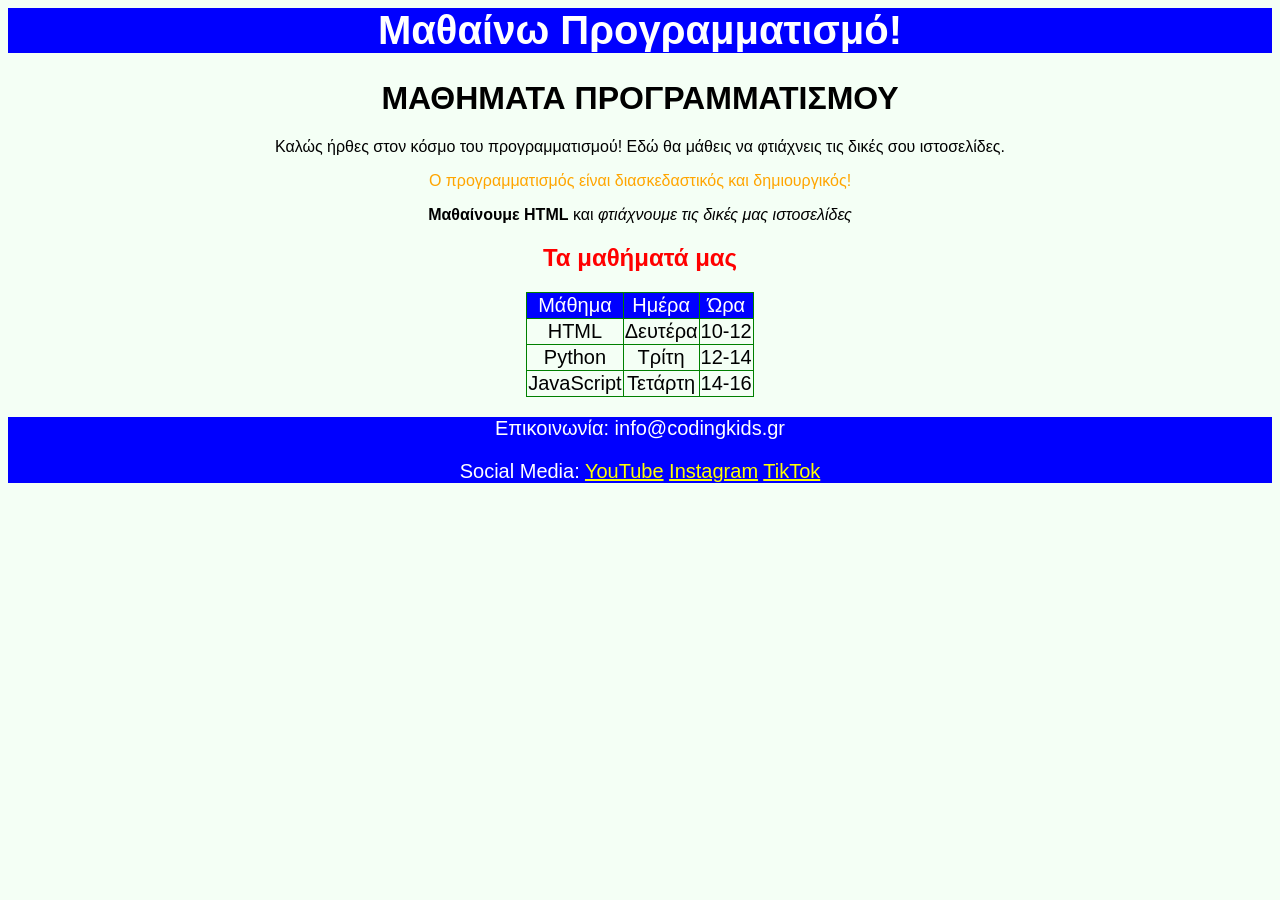
<file: idex.html>
<html>
    
    <title> MY FIRST CODE </title>
    
    <body style="font-family: sans-serif;background-color:#f4fff5">

        <header style="background-color:blue; color:white; text-align:center; font-size:20px;">
            <h1>Μαθαίνω Προγραμματισμό!</h1>
        </header>

        <main style="text-align:center;">

            <h1>ΜΑΘΗΜΑΤΑ ΠΡΟΓΡΑΜΜΑΤΙΣΜΟΥ</h1>

            <p>Καλώς ήρθες στον κόσμο του προγραμματισμού! Εδώ θα μάθεις να φτιάχνεις τις δικές σου ιστοσελίδες.</p>

            <p>
                <font color="orange">Ο προγραμματισμός είναι διασκεδαστικός και δημιουργικός!</font>
            </p>

            <p>
                <b>Μαθαίνουμε HTML</b> και <i>φτιάχνουμε τις δικές μας ιστοσελίδες</i>
            </p>
<h2 style="color: red">Τα μαθήματά μας</h2>

            <table style="border:1px solid green; border-collapse:collapse; margin:auto; text-align:center; font-size:20px;">

                <tr style="background-color:blue; color:white;">
                    <td style="border:1px solid green;">Μάθημα</td>
                    <td style="border:1px solid green;">Ημέρα</td>
                    <td style="border:1px solid green;">Ώρα</td>
                </tr>

                <tr>
                    <td style="border:1px solid green;">HTML</td>
                    <td style="border:1px solid green;">Δευτέρα</td>
                    <td style="border:1px solid green;">10-12</td>
                </tr>
                
                <tr>
                    <td style="border:1px solid green;">Python</td>
                    <td style="border:1px solid green;">Τρίτη</td>
                    <td style="border:1px solid green;">12-14</td>
                </tr>

                <tr>
                    <td style="border:1px solid green;">JavaScript</td>
                    <td style="border:1px solid green;">Τετάρτη</td>
                    <td style="border:1px solid green;">14-16</td>
                </tr>

            </table>
</main>

        <footer style="background-color:blue; color:white; text-align:center; font-size:20px;">
            <p>Επικοινωνία: info@codingkids.gr</p>

            <p>
                Social Media:
                <a href="https://www.link.com" style="color:yellow;">YouTube</a> 
                <a href="https://www.link.com" style="color:yellow;">Instagram</a>
                <a href="https://www.link.com" style="color:yellow;">TikTok</a> 
                
            </p>
        </footer>

    </body>
</html>
</file>
